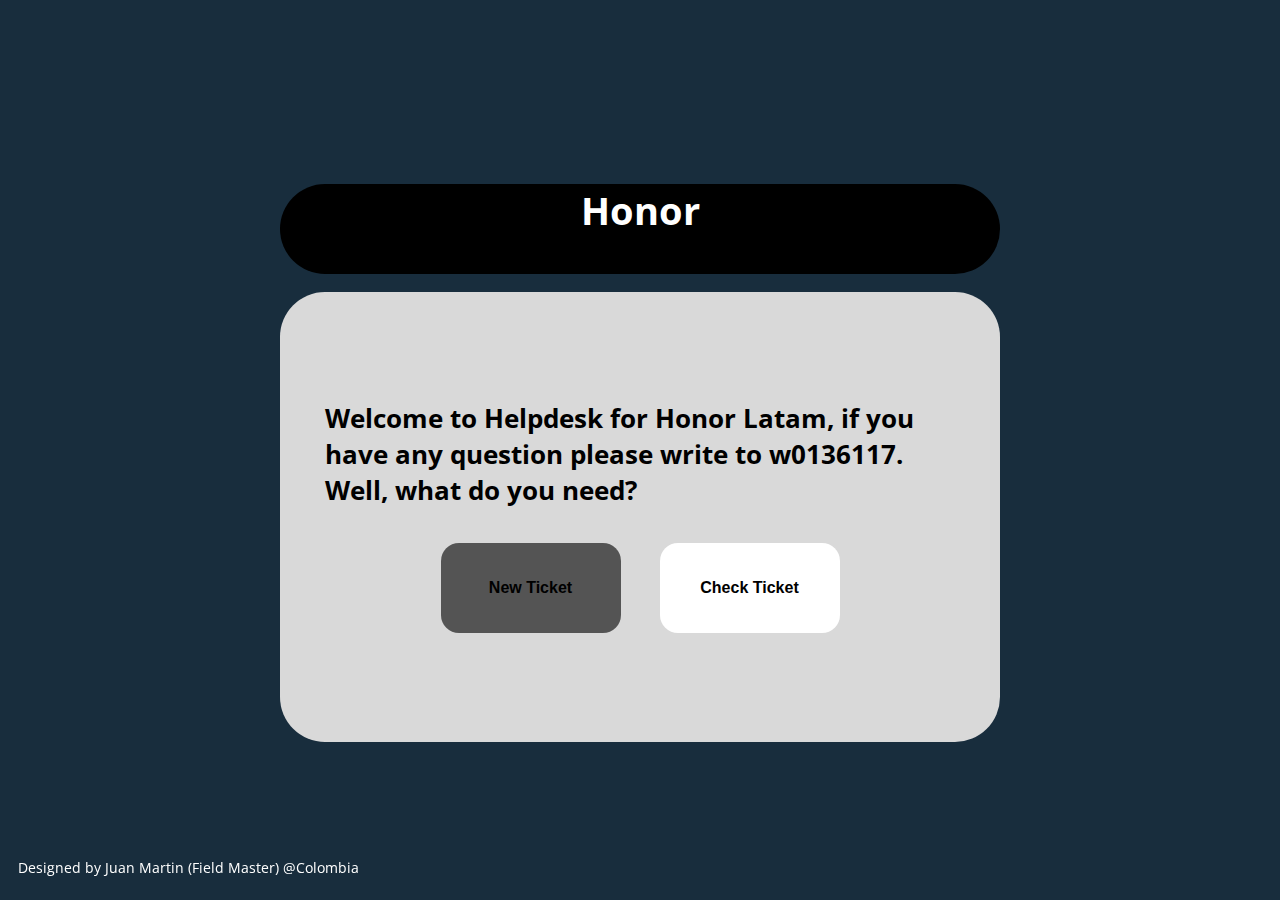
<file: index.html>
<!DOCTYPE html>
<html lang="en">
<head>
    <meta charset="UTF-8">
    <meta name="viewport" content="width=device-width, initial-scale=1.0">
    <link rel="icon" href="IMG/Honor1.webp" type="image/x-icon">
    <link rel="stylesheet" href="CSS/index.css">
    <link href="https://fonts.googleapis.com/css2?family=Open+Sans:wght@300;400;600&display=swap" rel="stylesheet">
    <title>Helpdesk</title>
</head>
<body>
    <div id="Honor">
        <H1>Honor</H1>
    </div>
    <div id="information_text">
        <div>
        <h1 id="information">Welcome to Helpdesk for Honor Latam, if you have any question please write to w0136117.<br>
        Well, what do you need?</h1>
        </div>
        <div >
        <a href="Tickets/newticket.php"><button id="newticket">New Ticket</button></a>
        <a href="ViewTickets/viewticket.php"><button id="viewticket">Check Ticket</button></a>
        </div>
    </div>
    <footer id="marca_de_propiedad">
        <p>Designed by Juan Martin (Field Master) @Colombia</p>
    </footer>
</body>
</html>
</file>
<file: CSS/index.css>
html{
    height: 100vh;
    width: 100%;
    background-color: #182d3d;
    display: flex;
    align-items: center;
    justify-content: center;
    font-family: 'Open Sans';
}

#Honor{
    font-size: larger;
    height: 10vh;
    width: 80vh;
    background-color: black;
    border-radius: 5vh;
    justify-content: center;
    justify-items: center;
    margin-bottom: 2vh;
}
#Honor, h1{
    color: white;
}

#information_text{
    display: flex; 
    flex-direction: column; 
    align-items: center;
    justify-content: center;
    padding: 5vh 5vh;
    width: 70vh;
    height: 40vh;
    font-size: small;
    display: flex;
    background-color: #d9d9d9;
    border-radius: 5vh;
}
#information{
    color: black;
}

#marca_de_propiedad {
    position: fixed;
    bottom: 0;
    left: 0;
    padding: 1vh 2vh;
    color: white;
    font-size: 0.9em;
}


#newticket{
    font-size: medium;
    width: 20vh;
    background-color: #545454;
    border: none;
    height: 10vh;
    border-radius: 2vh;
    margin: 2vh 2vh;
    font-weight: bold;
    cursor: pointer;
    transition: 0.3s ease-in-out;
}
#newticket:hover {
    transform: translateY(-10px);
}

#viewticket{
    font-size: medium;
    font-weight: bold;
    width: 20vh;
    background-color: white;
    border: none;
    height: 10vh;
    border-radius: 2vh;
    margin: 2vh 2vh;
    cursor: pointer;
    transition: 0.3s ease-in-out;
}

#viewticket:hover {
    transform: translateY(-10px);
}
</file>
